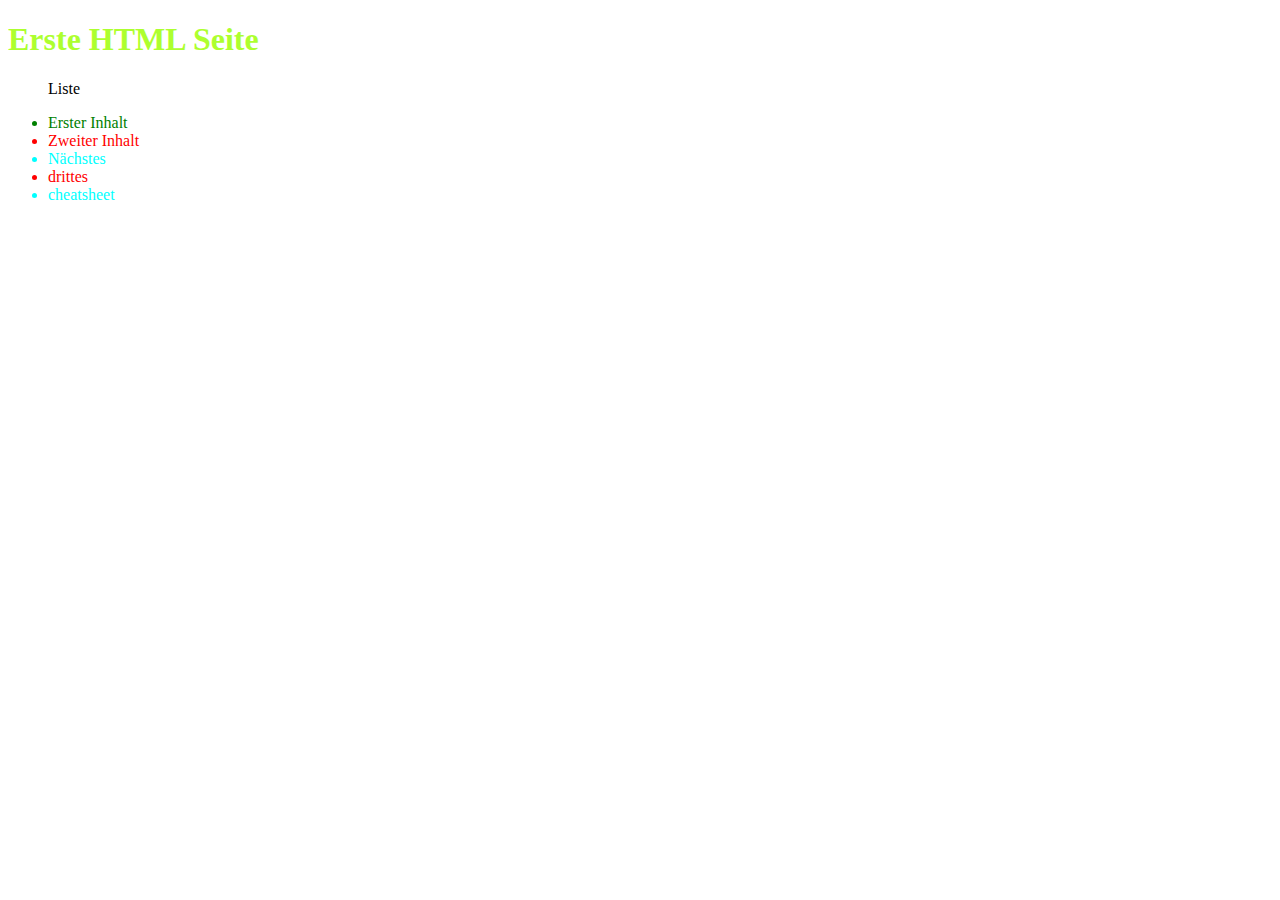
<file: Website/index.html>
<!DOCTYPE html>
<!-- https://docs.emmet.io/cheat-sheet/ -->

<html lang="en">
<head>
    <meta charset="UTF-8">
    <meta http-equiv="X-UA-Compatible" content="IE=edge">
    <meta name="viewport" content="width=device-width, initial-scale=1.0">
    <title>Document</title>
    
    
    <link rel="stylesheet" href="style.css">
</head>
<body>
    <h1>Erste HTML Seite</h1>
    <!-- <h2>Liste mithilfe von Item Listen ul>li.klass5*
    strg Shift P für commands
    strg alt pfeil hoch oder runter um mehrere Zeilen auszuwähledis
    man kann auskommentieren mit strg shift 7
    https://react.dev/learn framework
    https://vuejs.org/
    ul>li.klass#id$*5</h2> -->
    <!-- <ul>
        <li class="klass" id="id1"></li>
        <li class="klass" id="id2"></li>    
        <li class="klass" id="id3"></li>
        <li class="klass" id="id4"></li>
        <li class="klass" id="id5"></li>
    </ul> -->


    <ul>
    <p>Liste</p>
        <li id="id1" class="ungerade">Erster Inhalt</li>
        <li id="id2" class="gerade">Zweiter Inhalt</li>
        <li id="id3" class="ungerade">Nächstes</li>
        <li id="id4" class="gerade">drittes</li>
        <li id="id5" class="ungerade">cheatsheet</li>
    </ul>
</body>
</html>
</file>
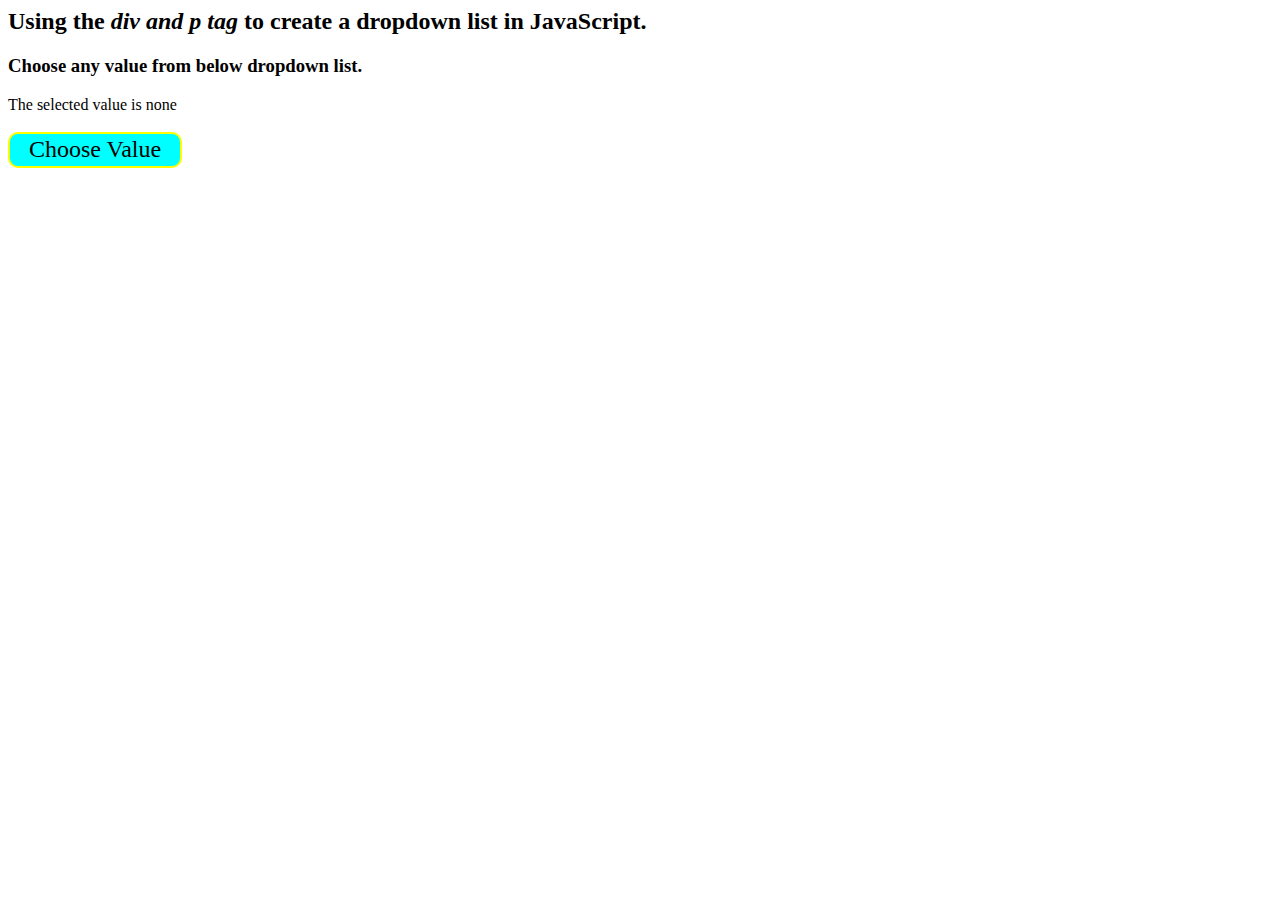
<file: Test/Dropdown.html>
<html>

<head>
    <style>
        .menu-dropdown {
            width: 10rem;
            height: 1.8rem;
            font-size: 1.5rem;
            background-color: aqua;
            color: black;
            border: 2px solid yellow;
            border-radius: 10px;
            padding: 2px 5px;
            text-align: center;
            justify-content: center;
            cursor: pointer;
        }

        .dropdown-list {
            display: none;
            z-index: 10;
            background-color: green;
            color: pink;
            font-size: 1.2rem;
            width: 10.5rem;
            border-radius: 10px;
            margin-top: 0rem;
            cursor: pointer;
        }

        .dropdown-list p {
            padding: 3px 10px;
        }

        .dropdown-list p:hover {
            background-color: blue;
        }
    </style>
</head>

<body>
    <h2>
        Using the <i> div and p tag </i> to create a dropdown list in JavaScript.
    </h2>
    <h3>Choose any value from below dropdown list.</h3>
    <div id="output">The selected value is none</div>
    <br>
    <!-- whenever we select the value, it will invoke the selectOption() function -->
    <div class="menu-dropdown" onclick="openDropdown()">
        Choose Value
    </div>
    <div class="dropdown-list" id="list">
        <p>1</p>
        <p>2</p>
        <p>3</p>
        <p>4</p>
        <p>5</p>
        <p>6</p>
        <p>Seventh option</p>
    </div>
    <script>
        let output = document.getElementById('output');
        let dropdownList = document.getElementById("list");
        dropdownList.style.display = "none";
        function openDropdown() {
            if (dropdownList.style.display != "none") {
                dropdownList.style.display = "none";
            } else {
                dropdownList.style.display = "block";
            }
        }
        const p_elements = document.getElementsByTagName("p");
        // access all p elements
        const totalP = p_elements.length;
        // iterate through all <p> elements
        for (let i = 0; i < totalP; i++) {
            const option = p_elements[i];
            // add event listner to <p> element
            option.addEventListener("click", () => {
                // When a user clicks on any p element, get its innerHTML
                output.innerHTML = "The selected option is " + option.innerHTML;
                // close the dropdown list once users select an option
                dropdownList.style.display = "none";
            })
        }
    </script>
</body>

</html>
</file>
<file: Website/style.css>
h1
{
background-color: transparent;
color: greenyellow;
}

.ungerade {
    background-color: transparent;
    color: aqua;
}
.gerade {
    background-color: transparent;
    color: red;
}

#id1{
    background-color: transparent;
color: green;

}
</file>
